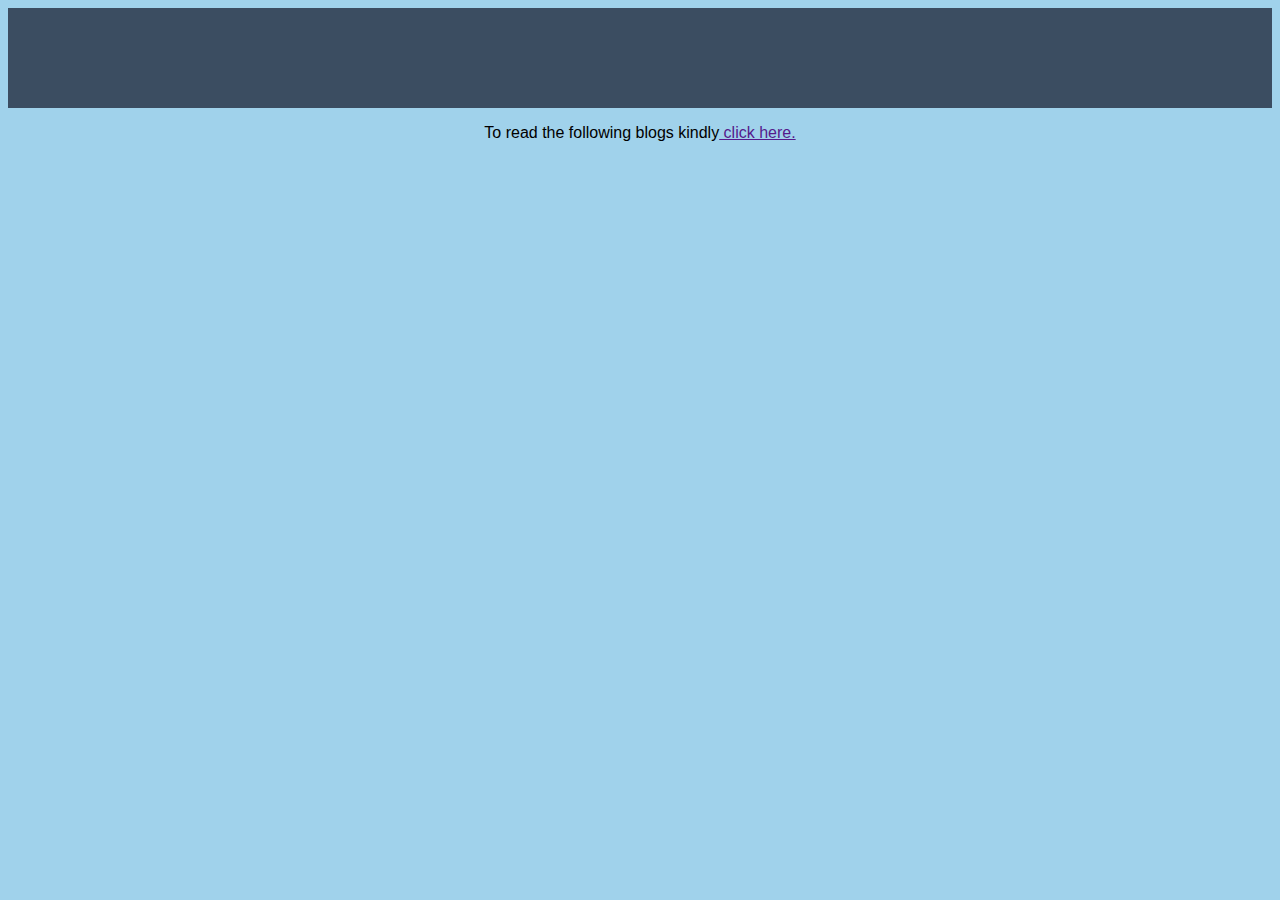
<file: blog.html>
<!DOCTYPE html>
<html>

<head>
    <meta name="viewport" content="width=device-width, initial-scale=1">
    <style>
        @import url('https://fonts.googleapis.com/css?family=Roboto:100,100i,300,300i,400,400i,500,500i,700,700i,900,900i&subset=cyrillic,cyrillic-ext,greek,greek-ext,latin-ext,vietnamese');
        @import url('https://fonts.googleapis.com/css?family=Poppins:100,100i,200,200i,300,300i,400,400i,500,500i,600,600i,700,700i,800,800i,900,900i&subset=devanagari,latin-ext');
        body {
            margin: 100;
            min-width: 250px;
            background-color: #a0d2eb;
            font-family: helvetica, arial, sans-serif;
            font-size: 16px;
            /*padding-top: 330px;*/
            @include transition(padding-top .5s ease);
        }

        /* Include the padding and border in an element's total width and height */

        * {
            box-sizing: border-box;
        }

        /* Remove margins and padding from the list */

        ul {
            margin: 0;
            padding: 0;
        }

        /* Style the list items */

        ul li {
            cursor: pointer;
            position: relative;
            padding: 12px 8px 12px 40px;
            list-style-type: none;
            background: #ddd;
            font-size: 18px;
            transition: 0.2s;

            /* make the list items unselectable */
            -webkit-user-select: none;
            -moz-user-select: none;
            -ms-user-select: none;
            user-select: none;
        }

        /* Set all odd list items to a different color (zebra-stripes) */

        ul li:nth-child(odd) {
            background: #ddd;
        }

        /* Darker background-color on hover */

        ul li:hover {
            background: #101357;
            color: white;
        }

        /* When clicked on, add a background color and strike out text */

        ul li.checked {
            background: #888;
            color: #fff;
            text-decoration: line-through;
        }

        /* Add a "checked" mark when clicked on */

        ul li.checked::before {
            content: '';
            position: absolute;
            border-color: #fff;
            border-style: solid;
            border-width: 0 2px 2px 0;
            top: 10px;
            left: 16px;
            transform: rotate(45deg);
            height: 15px;
            width: 7px;
        }

        .header {
            background-color: #3b4d61 ;
            width: 100%;
            height: 100px;
            position: relative;
            top: 0;
            overflow: hidden;
            padding: 30px 40px;
            color: white;
            text-align: center;
            font-size: 30px;

        }
    </style>
    <link href="https://cdn.jsdelivr.net/npm/bootstrap@5.3.0-alpha1/dist/css/bootstrap.min.css" rel="stylesheet" integrity="sha384-GLhlTQ8iRABdZLl6O3oVMWSktQOp6b7In1Zl3/Jr59b6EGGoI1aFkw7cmDA6j6gD" crossorigin="anonymous">

</head>

<body>
    
     <div class="p-3 mb-2 bg-primary text-white">
    <div id="myDIV" class="header">
    </div></div>
      <div class="p-3 mb-2 bg-dark text-white">
    <center>
     <p>To read the following blogs kindly<a href=""> click here.</a></p> </div>
    <ul id="myUL">
    </ul>

    <script>
        // call the function to start execution
        get();

        // function that call the API to get the JSON data
        async function get() {
            var r = await fetch('https://api.rss2json.com/v1/api.json?rss_url=https://medium.com/feed/@gokusenset1');
            var data = await r.json();

            // display your title in header
            document.getElementById("myDIV").textContent = data['feed']['title'];

            // iterate the array of items and call the newElement function which add the new list item
            for (var i = 0; i < data['items'].length; i++) {
                newElement(data['items'][i]['title']);
            }
        }

        // Create a new list item when clicking on the "Add" button
        function newElement(textContent) {
            var li = document.createElement("li");
            var t = document.createTextNode(textContent);
            li.appendChild(t);
            document.getElementById("myUL").appendChild(li);
        }
    </script>
</body>

</html>
</file>
